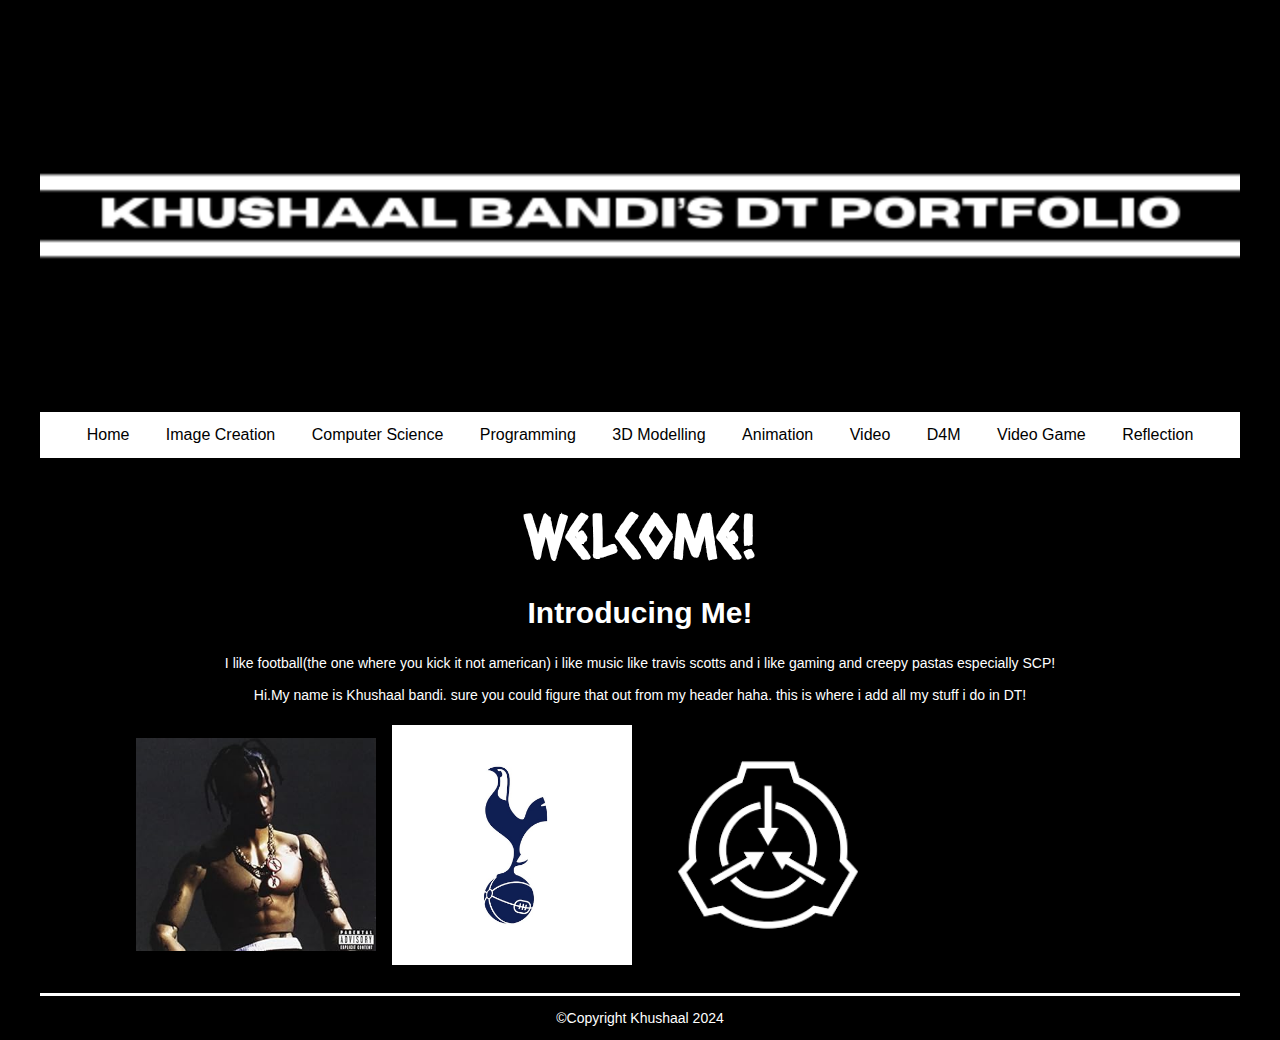
<file: index.html>
<!DOCTYPE html>
<html>
  <head>
    <meta charset="utf-8">
    <meta name="viewport" content="width=device-width">
    <title>You should change this on every page</title>
    <link href="css/style.css" rel="stylesheet" type="text/css" />
    <!-- The relates to the Google Font used in h1 -->
    <link href='https://fonts.googleapis.com/css?family=Caesar Dressing' rel='stylesheet'>
    <div class="header">
      <img src="images/header2.png"
        

      

    </div>
  </head>
  <div class="wrapper">
    <body>
      <!-- The Nav Bar goes here -->
      <nav>
        <ul>
          <li id='active'><a href="index.html">Home</a></li>
          <li><a href="imagecreation.html">Image Creation</a></li>
          <li><a href="computerscience.html">Computer Science</a></li>
          <li><a href="programming.html">Programming</a></li>
          <li><a href="3dmodelling.html">3D Modelling</a></li>
          <li><a href="animation.html">Animation</a></li>
          <li><a href="videoaudio.html">Video</a></li>
          <li><a href="designformanufacturing.html">D4M</a></li>
          <li><a href="videogame.html">Video Game</a></li>
          <li><a href="reflection.html">Reflection</a></li>
        </ul>
    </nav>
    <main>
      <!-- page heading- add name here! -->
      <h1>Welcome!</h1>
      <h2>Introducing Me!</h2>
      <!-- now the Information text box-->
      <div class=information>
        <p>
            I like football(the one where you kick it not american) i like music like travis scotts and i like gaming and creepy pastas especially SCP! <br><br>
            Hi.My name is Khushaal bandi. sure you could figure that out from my header haha. this is where i add all my stuff i do in DT! 
        </p>  
      </div>   
        <!-- This is the container for all the images you want to add- it's a flexbox so add as many as you want -->
      <div class='container'>
        <!-- item 1 starts here-->
        <div class='item'>
          <img src="images/Travis scott.jpg">       
        </div> 
        <!-- end of item 1 -->    
        <!-- item 2 starts here-->
        <div class='item'>
          <img src="images/tottenham.jpg">      
        </div> 
        <!-- end of item 2 -->    
        <!-- item 3 starts here-->
        <div class='item'>
          <img src="images/scp.png">      
        </div>  
        <!-- end of item 3 -->
        <!-- item 4 starts here-->
        <div class='item'>
                
        </div>  
        <!-- end of item 4 -->
        <!-- item 5 starts here-->
        <div class='item'>
             
        </div>  
        <!-- end of item 5 -->
        <!-- item 6 starts here-->
        <div class='item'>
                 
        </div> 
        <!-- end of item 6 -->    
        <!-- item 7 starts here-->
        <div class='item'>
               
        </div> 
        <!-- end of item 7 -->    
        <!-- item 8 starts here-->
        <div class='item'>
               
        </div>  
        <!-- end of item 8 -->
      </div>
    </main>  
    <footer>
      <p>&#169;Copyright Khushaal 2024</p>
    </footer>
  </body>
</html>
</file>
<file: css/style.css>
/* global styling*/
html{
  font-family: Arial, Helvetica, sans-serif;
  margin: 0rem 2rem;
  background-color: #000000;
}

/* Banner image*/
.header {
  width: 100%;
  background-size: cover;
}

.header img {
  width: 100%;
}

/*the navbar styling goes here*/
/* nav bar */
nav ul{
  list-style-type: none;
  margin: 0;
  padding: 0;
  overflow: hidden;
  background-color: #ffffff;
  top: 0;
  width: 100%;
  text-align: center;
}

/* how the list of pages sits */
nav ul li{
  display: inline-block;
  font-size: 1rem;
}

/* the nav text */
nav li a{
  display: block;
  color: black;
  text-align: center;
  padding: 14px 16px;
  text-decoration: none;
}

nav li:hover{
  background-color: #ffffff;
}

nav #active{
  background-color: #ffffff;
}

/* Styling for the main section*/
/* This is the line between the main section and footer */
main{
  border-bottom: 3px solid;
  color: white;
}

/* H1 uses a google font. Check out https://www.w3schools.com/howto/howto_google_fonts.asp to change - also see line 9 in your html page*/
h1 {
  color: white;
  font-family: 'Caesar Dressing';
  font-size: 60px;
  text-align: center;
  margin-bottom: 1rem;
}

h2 {
  color: white;
  font-size: 30px;
  text-align: center;
}

p {
  color: #ffffff;
  font-size: 14px;
  text-align: center;
}

/* Styling for the image container and the items inside it */
.container{
  display: flex; 
  flex-wrap: wrap; 
  align-items: center; 
  justify-content: center; 
}

/*Items for all the screenshots and pictures of your stuff*/
.item{
  box-shadow: 0 4px 8px 0 rgba(0,0,0,0.2);
  width: 20%;
  min-width: 8rem;
  margin: 0.5rem;
}
 .item-info{
   padding: 0.1rem;
   text-align: center;
 }

.item img{
  width: 100%;
}
</file>
